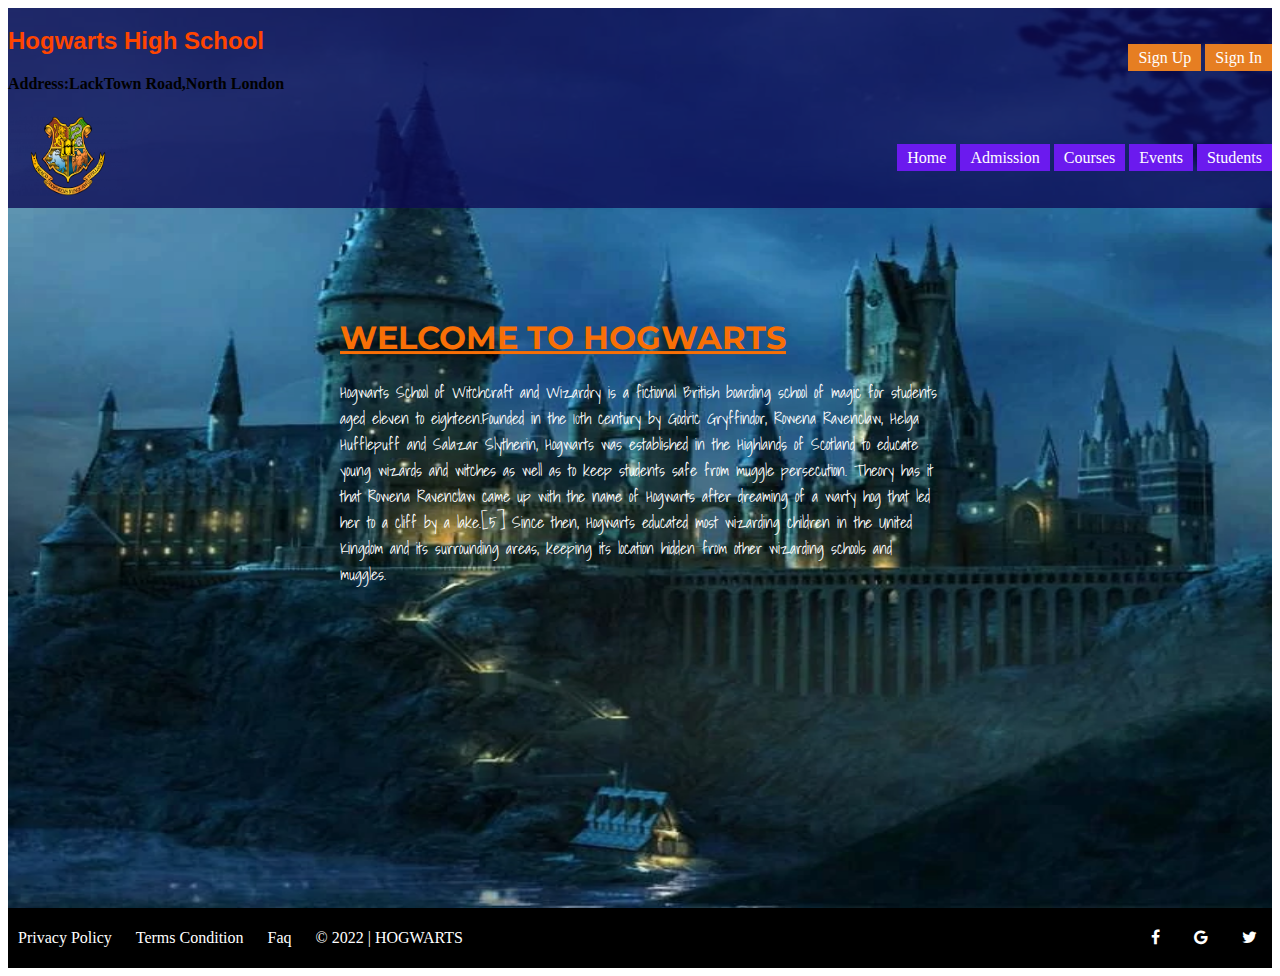
<file: index.html>
<!DOCTYPE html>
<html lang="en">
<head>
    <meta charset="UTF-8">
    <meta http-equiv="X-UA-Compatible" content="IE=edge">
    <meta name="viewport" content="width=device-width, initial-scale=1.0">
    <link rel="stylesheet" href="https://cdnjs.cloudflare.com/ajax/libs/font-awesome/4.7.0/css/font-awesome.min.css">
    <link rel="stylesheet" href="webify.css">
    <link rel="preconnect" href="https://fonts.googleapis.com">
<link rel="preconnect" href="https://fonts.gstatic.com" crossorigin>
<link href="https://fonts.googleapis.com/css2?family=Montserrat:ital,wght@1,500&display=swap" rel="stylesheet">
    
<link rel="preconnect" href="https://fonts.googleapis.com">
<link rel="preconnect" href="https://fonts.gstatic.com" crossorigin>
<link href="https://fonts.googleapis.com/css2?family=Dancing+Script:wght@500&display=swap" rel="stylesheet">


<link rel="preconnect" href="https://fonts.googleapis.com">
<link rel="preconnect" href="https://fonts.gstatic.com" crossorigin>
<link href="https://fonts.googleapis.com/css2?family=Shadows+Into+Light&display=swap" rel="stylesheet">
<title>WEBIFY</title>
</head>
<body>
    <header>
        <nav class="nav1">
            <div>
                <p>
                    <h2>Hogwarts High School</h2><span>Address:LackTown Road,North London</span>
                </p>
            </div>
            <div>
                <a href="#">Sign Up</a>
                <a href="#">Sign In</a>
            </div>    
        </nav>
        <nav class="nav2">
            <div>
                <img src="Logo.png" height="80px" width="120px">
            </div>
            <div>
                <a href="#">Home</a>
                <a href="#">Admission</a>
                <a href="#">Courses</a>
                <a href="#">Events</a>
                <a href="#">Students</a>
            </div>
        </nav>
    </header>    
    <div class="text1">
        <p><h1>WELCOME TO HOGWARTS</h1></p>
        <p class="history">
            Hogwarts School of Witchcraft and Wizardry is a fictional British boarding school of magic for students aged eleven to eighteen.Founded in the 10th century by Godric Gryffindor, Rowena Ravenclaw, Helga Hufflepuff and Salazar Slytherin, Hogwarts was established in the Highlands of Scotland to educate young wizards and witches as well as to keep students safe from muggle persecution. Theory has it that Rowena Ravenclaw came up with the name of Hogwarts after dreaming of a warty hog that led her to a cliff by a lake.[5] Since then, Hogwarts educated most wizarding children in the United Kingdom and its surrounding areas, keeping its location hidden from other wizarding schools and muggles.
        </p>
    </div>
    <footer>
        <div class="footers">
            <a href="#">Privacy Policy</a>
            <a href="#">Terms Condition</a>
            <a href="#">Faq</a>
            <a href="#">&copy; 2022 | HOGWARTS</a>
        </div>
        <div class="social_media">
            <i class="fa fa-facebook"></i>
            <i class="fa fa-google"></i>
            <i class="fa fa-twitter"></i>
        </div>
    </footer>    
</body>
</html>
</file>
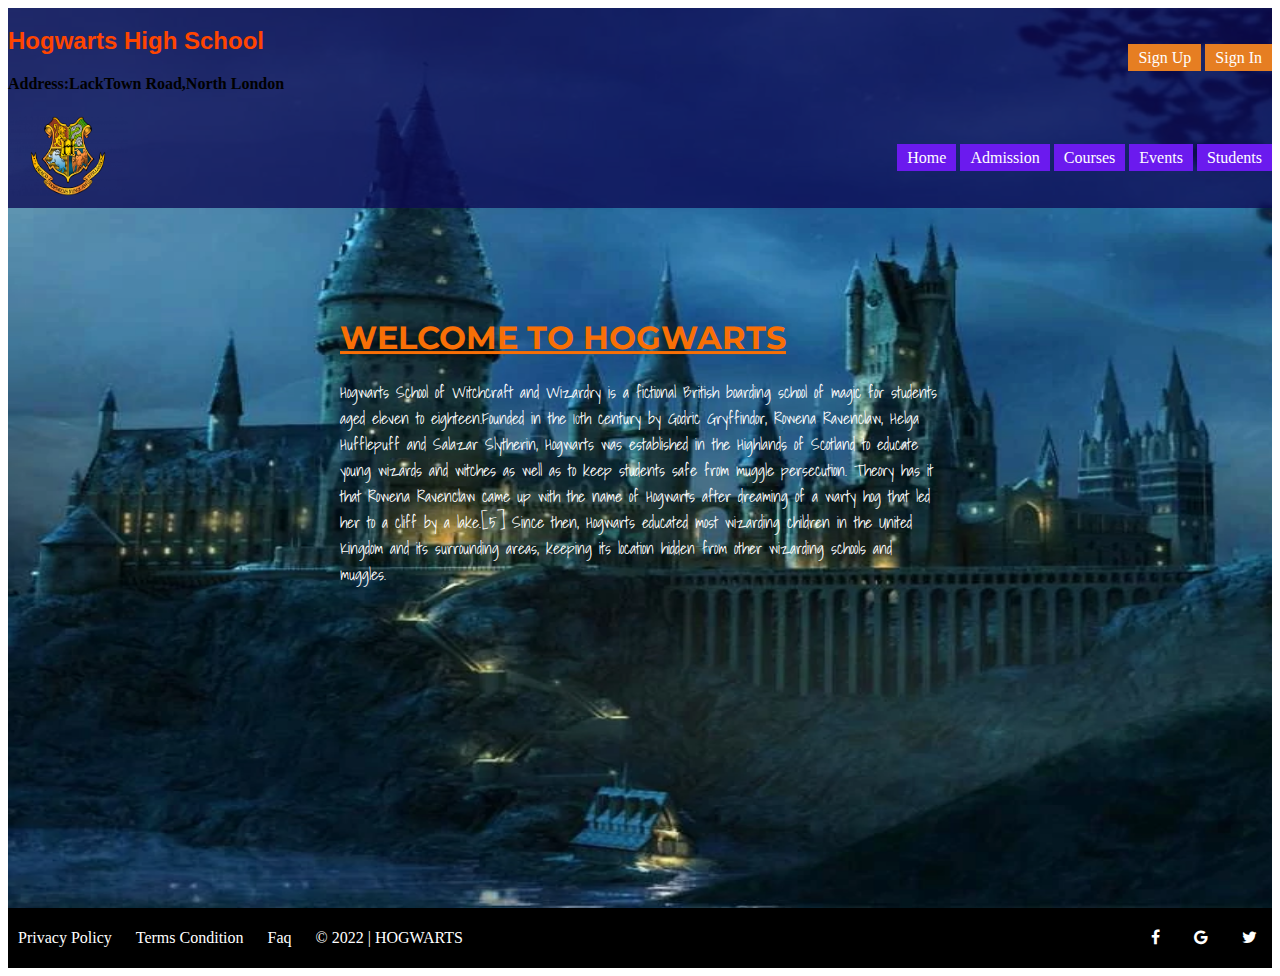
<file: webify.html>
<!DOCTYPE html>
<html lang="en">
<head>
    <meta charset="UTF-8">
    <meta http-equiv="X-UA-Compatible" content="IE=edge">
    <meta name="viewport" content="width=device-width, initial-scale=1.0">
    <link rel="stylesheet" href="https://cdnjs.cloudflare.com/ajax/libs/font-awesome/4.7.0/css/font-awesome.min.css">
    <link rel="stylesheet" href="webify.css">
    <link rel="preconnect" href="https://fonts.googleapis.com">
<link rel="preconnect" href="https://fonts.gstatic.com" crossorigin>
<link href="https://fonts.googleapis.com/css2?family=Montserrat:ital,wght@1,500&display=swap" rel="stylesheet">
    
<link rel="preconnect" href="https://fonts.googleapis.com">
<link rel="preconnect" href="https://fonts.gstatic.com" crossorigin>
<link href="https://fonts.googleapis.com/css2?family=Dancing+Script:wght@500&display=swap" rel="stylesheet">


<link rel="preconnect" href="https://fonts.googleapis.com">
<link rel="preconnect" href="https://fonts.gstatic.com" crossorigin>
<link href="https://fonts.googleapis.com/css2?family=Shadows+Into+Light&display=swap" rel="stylesheet">
<title>WEBIFY</title>
</head>
<body>
    <header>
        <nav class="nav1">
            <div>
                <p>
                    <h2>Hogwarts High School</h2><span>Address:LackTown Road,North London</span>
                </p>
            </div>
            <div>
                <a href="#">Sign Up</a>
                <a href="#">Sign In</a>
            </div>    
        </nav>
        <nav class="nav2">
            <div>
                <img src="Logo.png" height="80px" width="120px">
            </div>
            <div>
                <a href="#">Home</a>
                <a href="#">Admission</a>
                <a href="#">Courses</a>
                <a href="#">Events</a>
                <a href="#">Students</a>
            </div>
        </nav>
    </header>    
    <div class="text1">
        <p><h1>WELCOME TO HOGWARTS</h1></p>
        <p class="history">
            Hogwarts School of Witchcraft and Wizardry is a fictional British boarding school of magic for students aged eleven to eighteen.Founded in the 10th century by Godric Gryffindor, Rowena Ravenclaw, Helga Hufflepuff and Salazar Slytherin, Hogwarts was established in the Highlands of Scotland to educate young wizards and witches as well as to keep students safe from muggle persecution. Theory has it that Rowena Ravenclaw came up with the name of Hogwarts after dreaming of a warty hog that led her to a cliff by a lake.[5] Since then, Hogwarts educated most wizarding children in the United Kingdom and its surrounding areas, keeping its location hidden from other wizarding schools and muggles.
        </p>
    </div>
    <footer>
        <div class="footers">
            <a href="#">Privacy Policy</a>
            <a href="#">Terms Condition</a>
            <a href="#">Faq</a>
            <a href="#">&copy; 2022 | HOGWARTS</a>
        </div>
        <div class="social_media">
            <i class="fa fa-facebook"></i>
            <i class="fa fa-google"></i>
            <i class="fa fa-twitter"></i>
        </div>
    </footer>    
</body>
</html>
</file>
<file: webify.css>
.nav1{
    width: 100%;
    height: 100px;
    background-color: rgba(13, 10, 84, 0.784);
    color: rgb(255, 255, 255);
    display:flex;
    justify-content: space-between;
    align-items: center;   
}
.nav1 h2{
    color: orangered;
    font-weight: 700;
    font-family: sans-serif;
    
}
.nav1 span{
    color: black;
    font-weight: 700;
}
.nav1 a{
    text-decoration: none;
    color: white;
    padding:5px 10px;
    background:#e67e22;
}
.nav1 a:hover{
    color:black;
}
.nav2{
    width: 100%;
    height: 100px;
    background-color: rgba(13, 10, 84, 0.784);
    display:flex;
    justify-content: space-between;
    align-items: center;
}
.nav2 a{
    text-decoration: none;
    color: white;
    padding:5px 10px;
    background: #6b1aee;
}
.nav2 a:hover{
    color:black
}
header{
    width: 100%;
    height: 100vh;
    background: url('Hogwarts.webp');
    background-size: 100% 100%;
}    
.text1{
    max-width: 600px;
    color: white;
    position: absolute;
    top: 50%;
    left: 50%;
    transform: translate(-50%,-50%);
}
.text1 h1{
    font-family: 'Montserrat', sans-serif;
    font-weight: 700;
    color: rgb(248, 111, 6);
    text-decoration: underline;

}
.history{
    font-family: 'Shadows Into Light', cursive;
}
footer{
    width:100%;
    height:60px;
    background-color: black;
    color: white;
    display: flex;
    justify-content: space-between;
    align-items: center;
}
.footers a{
    text-decoration: none;
    color: white;
    padding: 5px 10px;

}
.social_media i{
    margin: 0px 15px;
}
</file>
